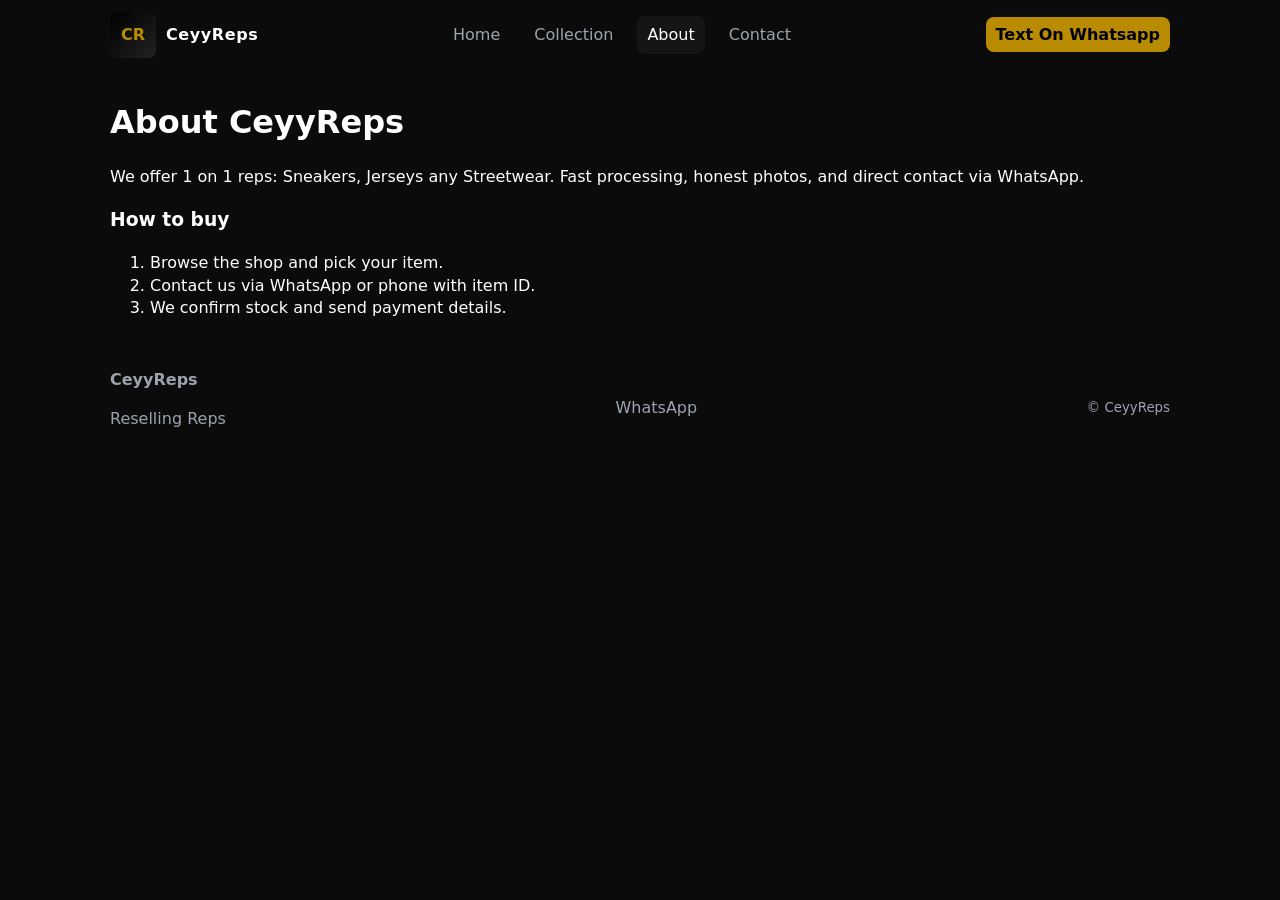
<file: about.html>
<!doctype html>
<html lang="en">
<head>
  <meta charset="utf-8" />
  <meta name="viewport" content="width=device-width,initial-scale=1" />
  <title>About — CeyyReps</title>
  <link rel="stylesheet" href="styles.css" />
</head>
<body>
  <header class="topbar">
    <div class="brand">
      <div class="logo">CR</div>
      <div class="title">CeyyReps</div>
    </div>
    <nav class="nav">
      <a href="index.html">Home</a>
      <a href="shop.html">Collection</a>
      <a href="about.html" class="active">About</a>
      <a href="contact.html">Contact</a>
    </nav>
    <div class="contact-cta">
      <a href="tel:+14375804380">Text On Whatsapp</a>
    </div>
  </header>

  <main class="content">
    <h1>About CeyyReps</h1>
    <p>We offer 1 on 1 reps: Sneakers, Jerseys any Streetwear. Fast processing, honest photos, and direct contact via WhatsApp.</p>
    <h3>How to buy</h3>
    <ol>
      <li>Browse the shop and pick your item.</li>
      <li>Contact us via WhatsApp or phone with item ID.</li>
      <li>We confirm stock and send payment details.</li>
    </ol>
  </main>

  <footer class="footer">
    <div>
      <strong>CeyyReps</strong>
      <p>Reselling Reps</p>
    </div>
    <div class="footer-links">
      <a href="https://wa.me/14375804380" target="_blank" rel="noopener">WhatsApp</a>
    </div>
    <small>© <span id="year"></span> CeyyReps</small>
  </footer>
  <script src="script.js"></script>
</body>
</html>
</file>
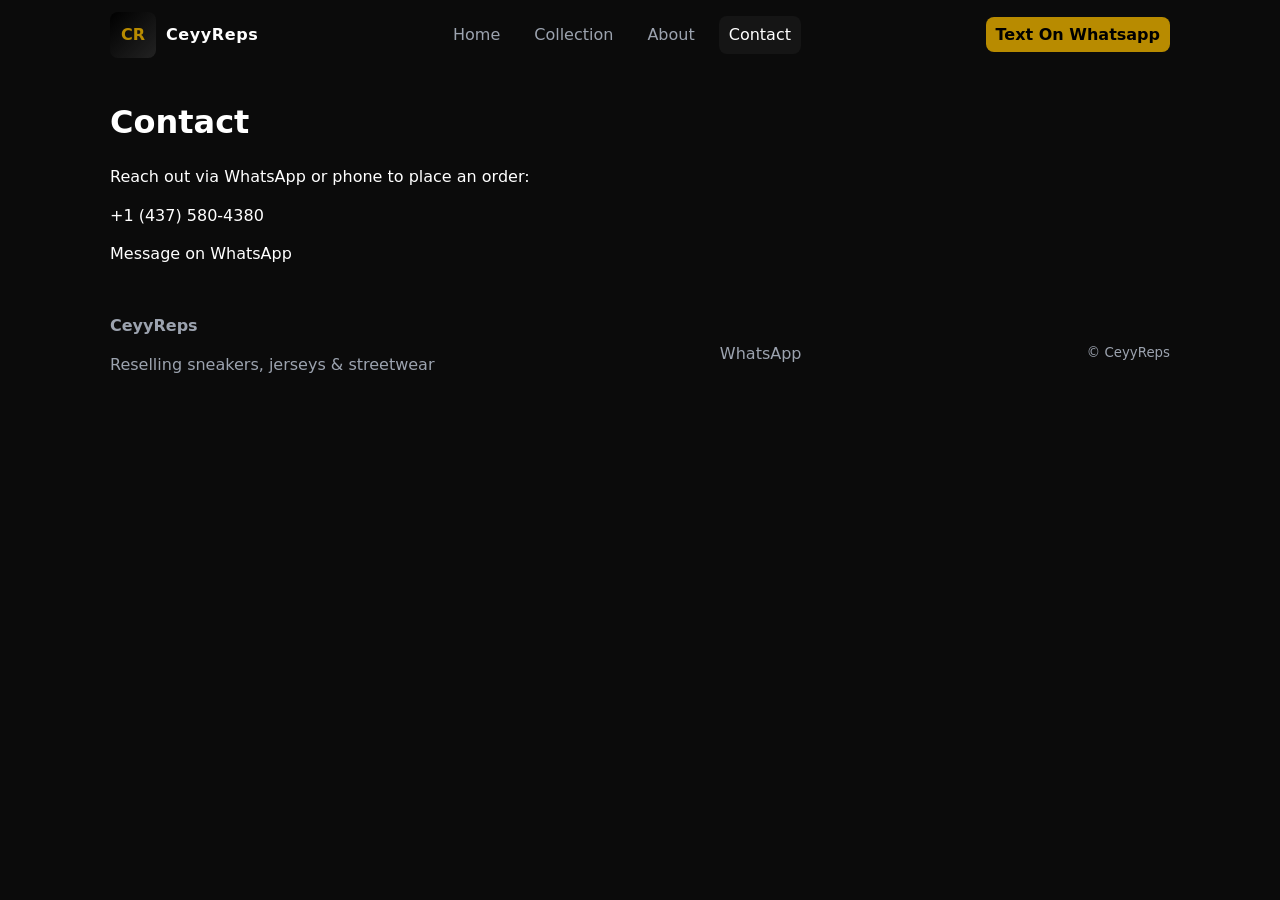
<file: contact.html>
<!doctype html>
<html lang="en">
<head>
  <meta charset="utf-8" />
  <meta name="viewport" content="width=device-width,initial-scale=1" />
  <title>Contact — CeyyReps</title>
  <link rel="stylesheet" href="styles.css" />
</head>
<body>
  <header class="topbar">
    <div class="brand">
      <div class="logo">CR</div>
      <div class="title">CeyyReps</div>
    </div>
    <nav class="nav">
      <a href="index.html">Home</a>
      <a href="shop.html">Collection</a>
      <a href="about.html">About</a>
      <a href="contact.html" class="active">Contact</a>
    </nav>
    <div class="contact-cta">
      <a href="tel:+14375804380">Text On Whatsapp</a>
    </div>
  </header>

  <main class="content">
    <h1>Contact</h1>
    <p>Reach out via WhatsApp or phone to place an order:</p>
    <p><a href="tel:+14375804380">+1 (437) 580‑4380</a></p>
    <p><a href="https://wa.me/14375804380" target="_blank" rel="noopener">Message on WhatsApp</a></p>

  </main>

  <footer class="footer">
    <div>
      <strong>CeyyReps</strong>
      <p>Reselling sneakers, jerseys & streetwear</p>
    </div>
    <div class="footer-links">
      <a href="https://wa.me/14375804380" target="_blank" rel="noopener">WhatsApp</a>
    </div>
    <small>© <span id="year"></span> CeyyReps</small>
  </footer>
  <script src="script.js"></script>
</body>
</html>
</file>
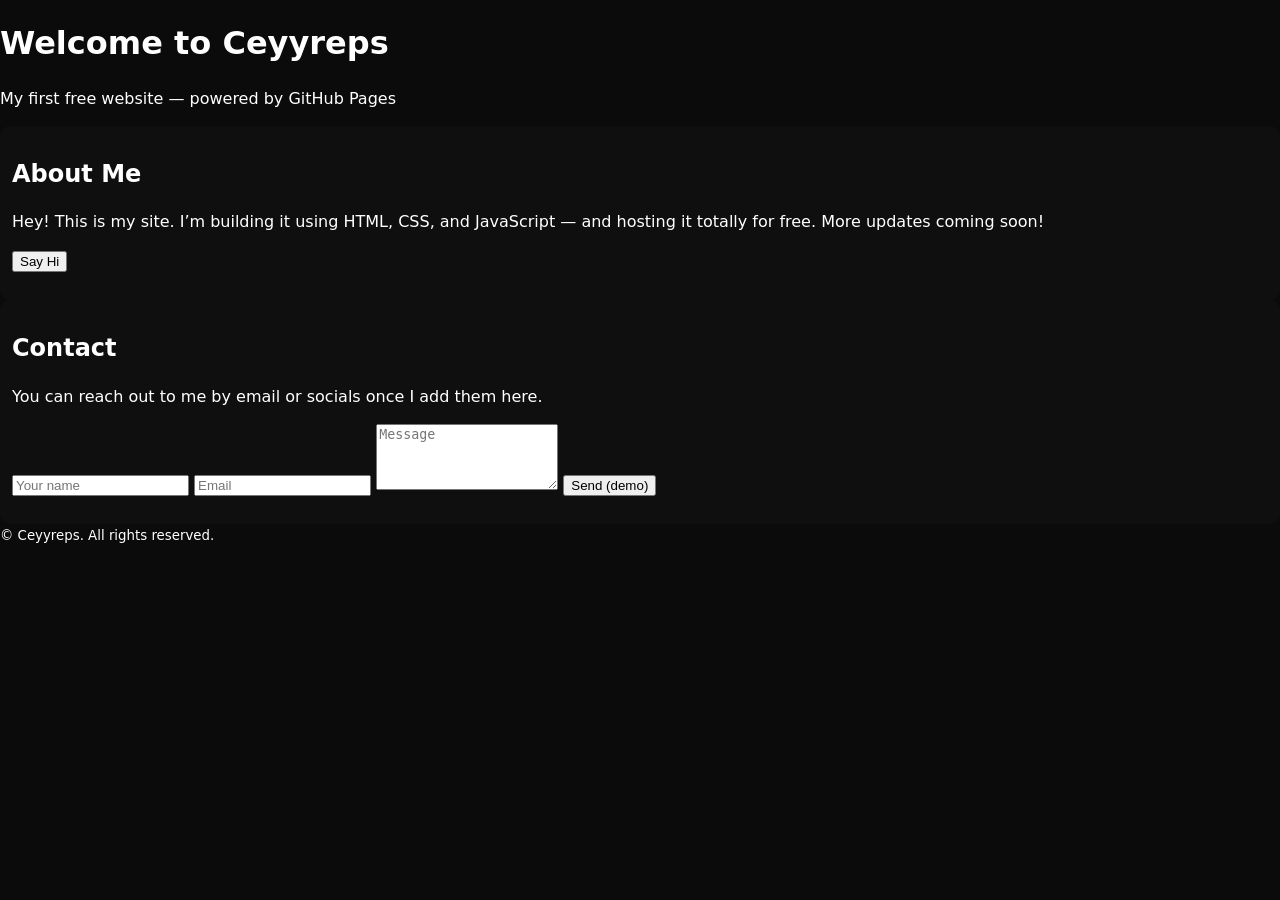
<file: index[1].html>
<!doctype html>
<html lang="en">
<head>
  <meta charset="utf-8" />
  <meta name="viewport" content="width=device-width,initial-scale=1" />
  <title>Ceyyreps — Official Site</title>
  <link rel="stylesheet" href="styles.css" />
</head>
<body>
  <header class="site-header">
    <h1>Welcome to Ceyyreps</h1>
    <p class="tag">My first free website — powered by GitHub Pages</p>
  </header>

  <main class="container">
    <section class="card">
      <h2>About Me</h2>
      <p>Hey! This is my site. I’m building it using HTML, CSS, and JavaScript — and hosting it totally for free. More updates coming soon!</p>
      <button id="greetBtn">Say Hi</button>
      <p id="greetOutput" class="muted"></p>
    </section>

    <section class="card">
      <h2>Contact</h2>
      <p>You can reach out to me by email or socials once I add them here.</p>
      <form id="contactForm">
        <input type="text" id="name" placeholder="Your name" required />
        <input type="email" id="email" placeholder="Email" required />
        <textarea id="message" placeholder="Message" rows="4" required></textarea>
        <button type="submit">Send (demo)</button>
      </form>
      <p id="contactResult" class="muted"></p>
    </section>
  </main>

  <footer class="site-footer">
    <small>© <span id="year"></span> Ceyyreps. All rights reserved.</small>
  </footer>

  <script src="script.js"></script>
</body>
</html>
</file>
<file: styles.css>
:root{
  --bg:#0b0b0b;
  --card:#0f0f0f;
  --accent:#b88b00; /* gold */
  --muted:#9ca3af;
  --radius:10px;
  --maxw:1100px;
}
*{box-sizing:border-box}
body{margin:0;font-family:Inter, system-ui,-apple-system,Segoe UI,Roboto,Arial;background:var(--bg);color:#fff;line-height:1.4}
a{color:inherit;text-decoration:none}
.topbar{display:flex;align-items:center;justify-content:space-between;padding:12px 20px;max-width:var(--maxw);margin:0 auto}
.brand{display:flex;align-items:center;gap:10px}
.logo{width:46px;height:46px;border-radius:8px;background:linear-gradient(135deg,#000,#222);display:flex;align-items:center;justify-content:center;font-weight:700;color:var(--accent)}
.title{font-weight:700;letter-spacing:0.6px}
.nav{display:flex;gap:14px}
.nav a{padding:8px 10px;border-radius:8px;color:var(--muted)}
.nav a.active{background:rgba(255,255,255,0.04);color:#fff}
.contact-cta a{background:var(--accent);color:#000;padding:8px 10px;border-radius:8px;font-weight:700}

.hero{display:grid;grid-template-columns:1fr 1fr;gap:20px;align-items:center;max-width:var(--maxw);margin:30px auto;padding:0 20px}
.hero-inner h1{font-size:clamp(24px,4vw,44px);margin:0 0 8px}
.hero-inner p{color:var(--muted);margin:0 0 16px}
.btn{background:var(--accent);color:#000;padding:10px 16px;border-radius:8px;font-weight:700;display:inline-block}
.hero-image img{width:100%;border-radius:12px}

.features{display:flex;gap:20px;max-width:var(--maxw);margin:20px auto;padding:0 20px}
.features article{background:var(--card);padding:16px;border-radius:10px;flex:1;color:#fff;box-shadow:0 6px 20px rgba(0,0,0,0.6)}

.grid-preview{max-width:var(--maxw);margin:30px auto;padding:0 20px}
.grid-preview h2{margin:0 0 14px}
.cards{display:grid;grid-template-columns:repeat(auto-fit,minmax(220px,1fr));gap:16px}
.card{background:var(--card);padding:12px;border-radius:10px;color:#fff}
.card img{width:100%;border-radius:8px;display:block}
.card h4{margin:8px 0 4px}
.price{color:var(--accent);font-weight:700}
.outline{display:inline-block;margin-top:8px;padding:8px 10px;border-radius:8px;border:1px solid rgba(255,255,255,0.06)}

.shop-main{max-width:var(--maxw);margin:30px auto;padding:0 20px}
.filters{display:flex;gap:12px;align-items:center;margin-bottom:18px}
.product-grid{display:grid;grid-template-columns:repeat(auto-fit,minmax(220px,1fr));gap:16px}
.product{background:var(--card);padding:12px;border-radius:10px}
.product img{width:100%;border-radius:8px}
.product h3{margin:10px 0 6px}
.p-actions{display:flex;gap:8px;align-items:center}
.btn.add{background:var(--accent);color:#000;padding:8px 10px;border-radius:8px;border:0;cursor:pointer}
.outline{background:transparent;border:1px solid rgba(255,255,255,0.06);padding:8px 10px;border-radius:8px;color:#fff}

.content{max-width:var(--maxw);margin:30px auto;padding:0 20px}
.footer{max-width:var(--maxw);margin:30px auto;padding:20px;display:flex;justify-content:space-between;align-items:center;color:var(--muted)}

@media (max-width:800px){
  .hero{grid-template-columns:1fr;gap:14px}
  .nav{display:none}
  .topbar{gap:10px}
}
</file>
